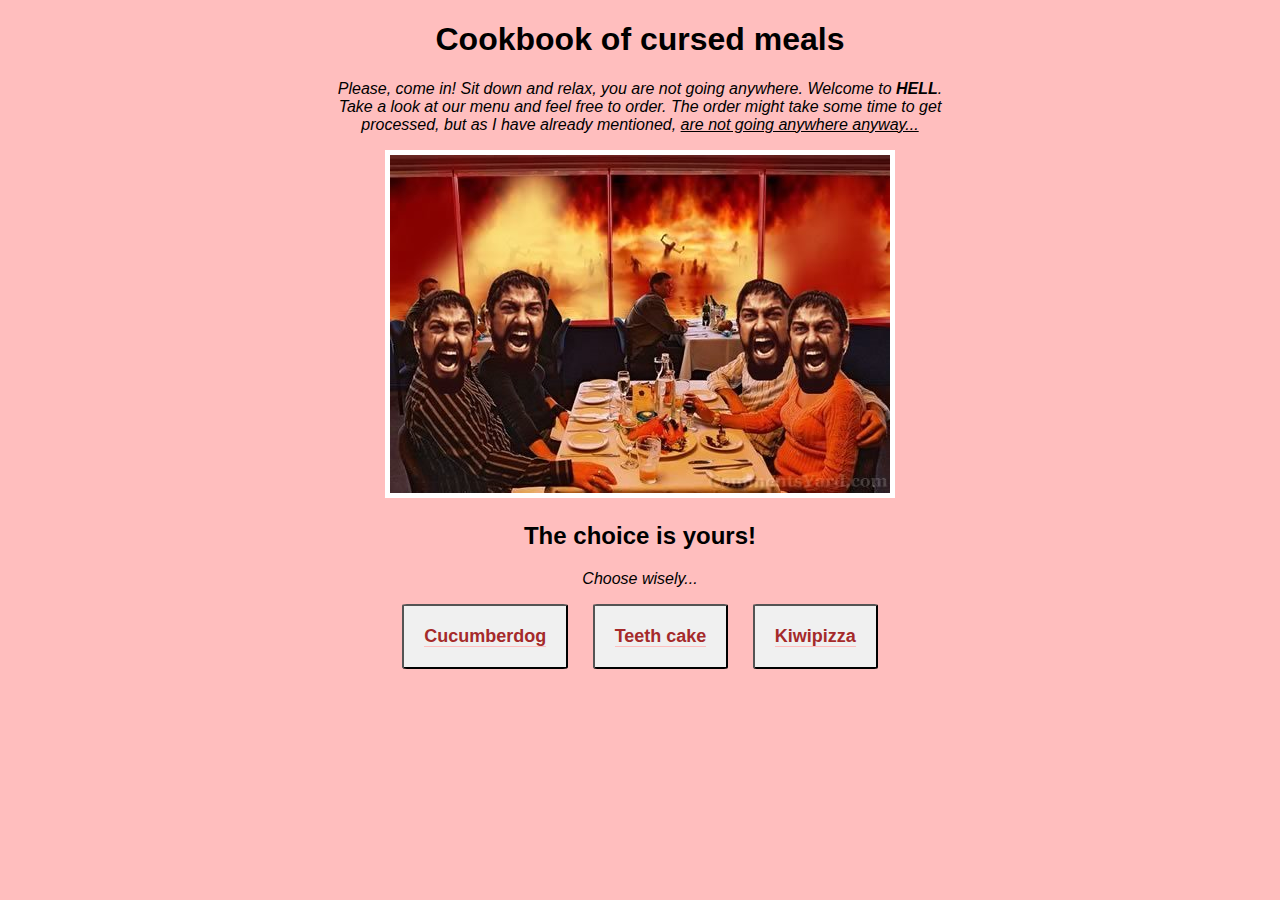
<file: index.html>
<!DOCTYPE html>
<html lang="en">
  <head>
    <meta charset="UTF-8" />
    <meta http-equiv="X-UA-Compatible" content="IE=edge" />
    <meta name="viewport" content="width=device-width, initial-scale=1.0" />
    <title>Cookbook</title>
    <link rel="stylesheet" href="./style.css" />
  </head>
  <body>
    <h1>Cookbook of cursed meals</h1>
    <p class="header">
      Please, come in! Sit down and relax, you are not going anywhere. Welcome
      to <strong>HELL</strong>. Take a look at our menu and feel free to order.
      The order might take some time to get processed, but as I have already
      mentioned,
      <span class="quote">are not going anywhere anyway...</span>
    </p>

    <img class="hell" src="./images/hell.jpg" alt="teeth" />

    <h2>The choice is yours!</h2>
    <p><em>Choose wisely...</em></p>
    <ul class="list">
      <button>
        <li><a href="./sites/cucumberdog.html">Cucumberdog</a></li>
      </button>
      <button>
        <li><a href="./sites/teethcake.html">Teeth cake</a></li>
      </button>
      <button>
        <li><a href="./sites/kiwipizza.html">Kiwipizza</a></li>
      </button>
    </ul>
  </body>
</html>
</file>
<file: style.css>
* {
    background-color: rgb(255, 190, 190);
    font-family: 'Segoe UI', Tahoma, Geneva, Verdana, sans-serif;
}

.header {
    font-style: italic;
}

.hell {
    border: 5px white solid;
}

.quote {
    text-decoration: underline;
}

body {
    text-align: center;
    width: 50%;
    margin: auto;
    
}

ul {
    list-style-type: none;
    padding: 0px;
}

a, button {
    text-decoration: none;
    font-weight: bold;
    font-size: large;
    color: brown;
    background-color: rgb(240, 240, 240);
}

button {
    border-color: black;
    border-radius: 3%;
    padding: 20px;
    margin: 0px 10px 0 10px;
}
</file>
